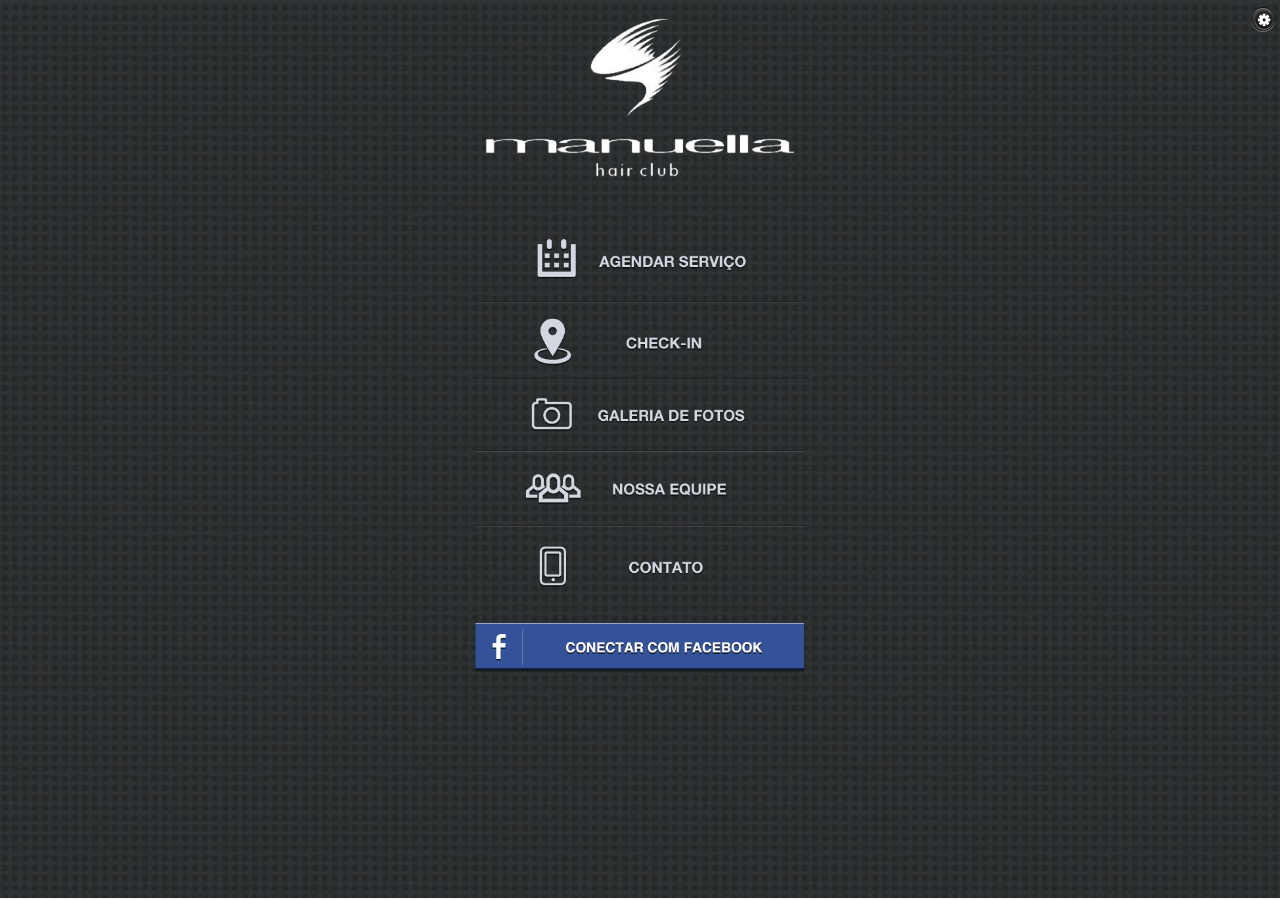
<file: www/index.html>
﻿<!DOCTYPE html>
<html lang="en">

	<head>
		<meta name="viewport" content="width=device-width, initial-scale=1, user-scalable=no"/> 
		<link rel="stylesheet" href="css/jquery.mobile-1.2.0-alpha.1.min.css" />
		<script src="js/jquery-1.7.2.min.js"></script>
		<script src="js/jquery.mobile-1.2.0-alpha.1.min.js"></script>
		<link href="css/index.css" rel="stylesheet" type="text/css"/>

		<style type="text/css">
		.ui-page.ui-body-c {
			background: url(img/bg.jpg);
			background-repeat: no-repeat center center fixed;
			background-position: center center;
			background-size: cover;  
		}
		</style>

		<title>home</title>
	</head>

	<body>
		<div class="b-content" data-role="page" id="home">
			<div data-theme="a" data-role="header" data-position="fixed">
				<a data-role="button" href="#configurations" data-icon="gear" data-iconpos="notext" class="ui-btn-right">
				</a>
			</div>
			<div data-role="content">
				<div class="fr-widget fr-img fr_binafi">
					<a href="#home"><img src="img/logo.png" /></a>
				</div>
				<div class="fr-widget fr-img fr_derepi">
					<a href="#agendar"><img src="img/agendar.png" /></a>
				</div>
				<div class="fr-widget fr-img fr_tihuse">
					<a href="#checkin"> <img src="img/checkin.png" /></a>
				</div>
				<div class="fr-widget fr-img fr_bosoku">
					<a href="#galeria"> <img src="img/galeria.png" /></a>
				</div>
				<div class="fr-widget fr-img fr_konuvi">
					<a href="#equipe"> <img src="img/equipe.png" /></a>
				</div>
				<div class="fr-widget fr-img fr_misemo">
					<a href="#contato"> <img src="img/contato.png" /></a>
				</div>
				<div class="fr-widget fr-img fr_bupupa">
					<a href="http:www.facebook.com"> <img src="img/face.png" /></a>
				</div>
			</div>
		</div>

		<div class="b-content" data-role="page" id="agendar">
			<div data-theme="a" data-role="header" data-position="fixed">
				<a data-role="button" href="#configurations" data-icon="gear" data-iconpos="notext" class="ui-btn-right">
				</a>
				<a data-role="button" href="#home" data-icon="home" data-iconpos="notext" class="ui-btn-left">
				</a>
			</div>
			<div data-role="content">
				<div class="fr-widget fr-img fr_binafi">
					<a href="#home"><img src="img/logo.png" /></a>
				</div>
			</div>
		</div>  

		<div class="b-content" data-role="page" id="checkin">
			<div data-theme="a" data-role="header" data-position="fixed">
				<a data-role="button" href="#configurations" data-icon="gear" data-iconpos="notext" class="ui-btn-right">
				</a>
				<a data-role="button" href="#home" data-icon="home" data-iconpos="notext" class="ui-btn-left">
				</a>
			</div>
			<div data-role="content">
				<div class="fr-widget fr-img fr_binafi">
					<a href="#home"><img src="img/logo.png" /></a>
				</div>
				<div class="fr-widget fr-img fr_cowuko">
					<img src="img/checkin3.png" />
				</div>
				<div class="fr-widget fr-img fr_wusero">
					<img src="img/checkin_fazer.jpg" />
				</div>
			</div>
		</div>

		<div class="b-content" data-role="page" id="galeria">
			<div data-theme="a" data-role="header" data-position="fixed">
				<a data-role="button" href="#configurations" data-icon="gear" data-iconpos="notext" class="ui-btn-right">
				</a>
				<a data-role="button" href="#home" data-icon="home" data-iconpos="notext" class="ui-btn-left">
				</a>
			</div>
			<div data-role="content">
				<div class="fr-widget fr-img fr_binafi">
					<a href="#home"><img src="img/logo.png" /></a>
				</div>
			</div>
		</div>

		<div class="b-content" data-role="page" id="equipe">
			<div data-theme="a" data-role="header" data-position="fixed">
				<a data-role="button" href="#configurations" data-icon="gear" data-iconpos="notext" class="ui-btn-right">
				</a>
				<a data-role="button" href="#home" data-icon="home" data-iconpos="notext" class="ui-btn-left">
				</a>
			</div>
			<div data-role="content">
				<div class="fr-widget fr-img fr_binafi">
					<a href="#home"><img src="img/logo.png" /></a>
				</div>
				<div class="fr-widget fr-img fr_derepi">
					<img src="img/galer_prof.png" />
				</div>
				<div class="fr-widget fr-img fr_lovubi">
					<img src="img/pariquis.png" />
				</div>
				<div class="fr-widget fr-img fr_wusero">
					<img src="img/connext.png" />
				</div>
			</div>
		</div>

		<div class="b-content" data-role="page" id="contato">
			<div data-theme="a" data-role="header" data-position="fixed">
				<a data-role="button" href="#configurations" data-icon="gear" data-iconpos="notext" class="ui-btn-right">
				</a>
				<a data-role="button" href="#home" data-icon="home" data-iconpos="notext" class="ui-btn-left">
				</a>
			</div>
			<div data-role="content">
				<div class="fr-widget fr-img fr_binafi">
					<a href="#home"><img src="img/logo.png" /></a>
				</div>
				<div class="fr-widget fr-img fr_kojelo">
					<img src="img/contato1.png" />
				</div>
				<div class="fr-widget fr-img fr_jadomi">
					<img src="img/unid1.png" />
				</div>
				<div class="fr-widget fr-img fr_wunuca">
					<img src="img/unid2.png" />
				</div>
			</div>
		</div>
		
		<div class="b-content" data-role="page" id="configurations">
			<div data-theme="a" data-role="header" data-position="fixed">
				<a data-role="button" href="#home" data-icon="home" data-iconpos="notext" class="ui-btn-left">
				</a>
			</div>
			<div data-role="content">
				<div class="fr-widget fr-img fr_binafi">
					<a href="#home"><img src="img/logo.png" /></a>
				</div>
			</div>
		</div>

	</body>

</html>
</file>
<file: www/css/index.css>
/** ************************* **/
/** Froont widget base styles **/
/** ************************* **/
.fr-widget h1, .fr-widget h2, .fr-widget h3, .fr-widget h4, .fr-widget h5, .fr-widget h6, .fr-widget p {
  margin: 0;
}
html, body, button, input, select, textarea {
  font-family:"PT Sans", Tahoma, Verdana, sans-serif;
}
body {
  font-size: 62.5%;
  	background-image: url(../img/bg.jpg);
	background-repeat:no-repeat;
	background-size:100%;
}
* {
  box-sizing: border-box;
  -webkit-box-sizing: border-box;
  -moz-box-sizing: border-box;
}
input:focus, textarea:focus {
  outline: none;
}

.b-content {
  font-size: 1.6em;
  padding-top: 0.02px;
}
.b-content.loading {
  opacity: 0;
}
.b-content:after {
  content:".";
  display: none;
  clear: both;
  line-height: 0;
  height: 0;
}
a {
  color: #000;
  text-decoration: underline;
}
.fr-wf {
  -webkit-transition: opacity .1s linear;
  -moz-transition: opacity .1s linear;
  -o-transition: opacity .1s linear;
  transition: opacity .1s linear;
  word-break: break-word;
}
.wf-loading .fr-wf {
  opacity: 0 !important;
}
.wf-inactive .fr-wf, .wf-active .fr-wf {
  opacity: 1;
}
.fr-container:after {
  content:".";
  display: block;
  clear: both;
  visibility: hidden;
  line-height: 0;
  height: 0;
}
.fr-widget {
  display: block;
}
.fr-text * {
  font-family: inherit;
  font-weight: inherit;
  font-size: inherit;
  color: inherit;
  text-decoration: inherit;
}
.fr-text i {
  font-style: italic;
}
.fr-text u {
  text-decoration: underline;
}
.fr-text del, .fr-text s, .fr-text strike {
  text-decoration: line-through;
}
.fr-text b, .fr-text strong, .fr-text h1, .fr-text h2, .fr-text h3, .fr-text h4, .fr-text h5, .fr-text h6 {
  font-weight: bold;
}
.fr-img {
  line-height: 0;
}
.fr-img img {
  width: 100%;
  max-width: 100%;
}
.fr-svg svg {
  width: 100%;
  max-width: 100%;
  height: 100%;
}
.fr-svg-inner svg {
  position: absolute;
}
/** clear content around grid widget container, because it contains a lot of floated elements **/
 .fr-grid:before, .fr-grid:after {
  content:".";
  display: block;
  clear: both;
  visibility: hidden;
  line-height: 0;
  height: 0;
}
.fr-grid > .fr-widget {
  float: left;
}
.fr-video-inner {
  position: relative;
}
.fr-video-inner iframe {
  position: absolute;
  width: 100%;
  height: 100%;
}
.fr_hover-animation {
  -webkit-transition-duration: 0.2s;
  -moz-transition-duration: 0.2s;
  -o-transition-duration: 0.2s;
  transition-duration: 0.2s;
  -webkit-transition-property: background, color, border-radius;
  -moz-transition-property: background, color, border-radius;
  -o-transition-property: background, color, border-radius;
  transition-property: background, color, border-radius;
  -webkit-transition-timing-function: ease-in-out;
  -moz-transition-timing-function: ease-in-out;
  -o-transition-timing-function: ease-in-out;
  transition-timing-function: ease-in-out;
}
.fr-video-inner p {
  display: none;
}
.fr-copyright-footer {
  bottom: 0;
  width: 100%;
}
.fr-copyright-footer.fixed {
  position: fixed;
  left: 0;
  z-index: -1;
}
.fr-copyright-footer > .fr-container {
  width: 100%;
  margin: 0;
  padding: 0;
  background: #242424;
}
.fr-copyright-footer .fr-made-with-froont {
  width: auto;
  font-family: Arial;
  font-size: .6em;
  line-height: 1.6em;
  text-align: center;
  letter-spacing: .25em;
  margin: 0 auto;
  padding: 2em 0 1em 0;
  color: #979797;
}
.fr-copyright-footer .fr-made-with-froont .fr-text {
  min-width: 100%;
}
.fr-copyright-footer .fr-made-with-froont .fr-text .heart {
  font-size: 2.1em;
}
.fr-copyright-footer .fr-bottom-em-spacer {
  height: 1em;
  background: #242424;
}

/** ******************************** **/
/** End of Froont widget base styles **/
/** ******************************** **/

/** ************************* **/
/** Widget styles             **/
/** ************************* **/
.fr_binafi {
  width:24.750394114555963%;
  margin:0 auto 0 auto
}
.fr_derepi {
  width:28.63899106673673%;
  margin:3.4375em 0 0 35.73305307409353%
}
.fr_tihuse {
  width:28.63899106673673%;
  margin:0 auto 0 auto
}
.fr_bosoku {
  width:28.63899106673673%;
  margin:0 auto 0 auto
}
.fr_konuvi {
  width:28.63899106673673%;
  margin:0 auto 0 auto
}
.fr_misemo {
  width:28.63899106673673%;
  margin:0 auto 0 auto
}
.fr_bupupa {
  width:28.63899106673673%;
  margin:0 auto 0 auto
}
@media screen and (max-width:1024px) {
  .fr_binafi {
    width:54.1015625%;
    margin:0 auto 0 auto
  }
}
@media screen and (max-width:1024px) {
  .fr_derepi {
    width:47.0703125%;
    margin:3.5em 0 0 26.3671875%
  }
}
@media screen and (max-width:1024px) {
  .fr_tihuse {
    width:47.265625%;
    margin:0 auto 0 auto
  }
}
@media screen and (max-width:1024px) {
  .fr_bosoku {
    width:47.265625%;
    margin:0 auto 0 auto
  }
}
@media screen and (max-width:1024px) {
  .fr_konuvi {
    width:47.4609375%;
    margin:0 auto 0 auto
  }
}
@media screen and (max-width:1024px) {
  .fr_misemo {
    width:47.265625%;
    margin:0 auto 0 auto
  }
}
@media screen and (max-width:1024px) {
  .fr_bupupa {
    width:47.4609375%;
    margin:0 auto 0 auto
  }
}
@media screen and (max-width:768px) {
  .fr_binafi {
    width:68.75%;
    margin:0 auto 0 auto
  }
}
@media screen and (max-width:768px) {
  .fr_derepi {
    width:73.95833333333334%;
    margin:4.1875em 0 0 13.671875%
  }
}
@media screen and (max-width:768px) {
  .fr_tihuse {
    width:73.828125%;
    margin:0 auto 0 auto
  }
}
@media screen and (max-width:768px) {
  .fr_bosoku {
    width:73.95833333333334%;
    margin:0 auto 0 auto
  }
}
@media screen and (max-width:768px) {
  .fr_konuvi {
    width:73.828125%;
    margin:0 auto 0 auto
  }
}
@media screen and (max-width:768px) {
  .fr_misemo {
    width:73.95833333333334%;
    margin:0 auto 0 auto
  }
}
@media screen and (max-width:768px) {
  .fr_bupupa {
    width:73.828125%;
    margin:2.4375em 0 0 13.020833333333334%
  }
}
@media screen and (max-width:480px) {
  .fr_derepi {
    width:91.45833333333334%;
    margin:1.375em 0 0 4.583333333333333%
  }
}
@media screen and (max-width:480px) {
  .fr_tihuse {
    width:91.25%;
    margin:0 auto 0 auto
  }
}
@media screen and (max-width:480px) {
  .fr_bosoku {
    width:91.25%;
    margin:0 auto 0 auto
  }
}
@media screen and (max-width:480px) {
  .fr_konuvi {
    width:91.25%;
    margin:0 auto 0 auto
  }
}
@media screen and (max-width:480px) {
  .fr_misemo {
    width:91.25%;
    margin:0 auto 0 auto
  }
}
@media screen and (max-width:480px) {
  .fr_bupupa {
    width:90.83333333333334%;
    margin:1.5em 0 0 2.7083333333333335%
  }
}
@media screen and (max-width:320px) {
  .fr_binafi {
    width:84.375%;
    margin:0 auto 0 auto
  }
}
@media screen and (max-width:320px) {
  .fr_derepi {
    width:96.25%;
    margin:3.5em 0 0 1.875%
  }
}
@media screen and (max-width:320px) {
  .fr_tihuse {
    width:96.25%;
    margin:0 auto 0 auto
  }
}
@media screen and (max-width:320px) {
  .fr_bosoku {
    width:95.625%;
    margin:0 auto 0 auto
  }
}
@media screen and (max-width:320px) {
  .fr_konuvi {
    width:96.25%;
    margin:0 auto 0 auto
  }
}
@media screen and (max-width:320px) {
  .fr_misemo {
    width:96.25%;
    margin:0 auto 0 auto
  }
}
@media screen and (max-width:320px) {
  .fr_bupupa {
    width:96.25%;
    margin:0 auto 0 auto
  }
}
@media screen and (max-width:640px) {
  .fr_bupupa {
    width:75%;
    margin:0 0 0 12.0625%
  }
}

/** ******************************** **/
/** End of widget styles             **/
/** ******************************** **/
</file>
